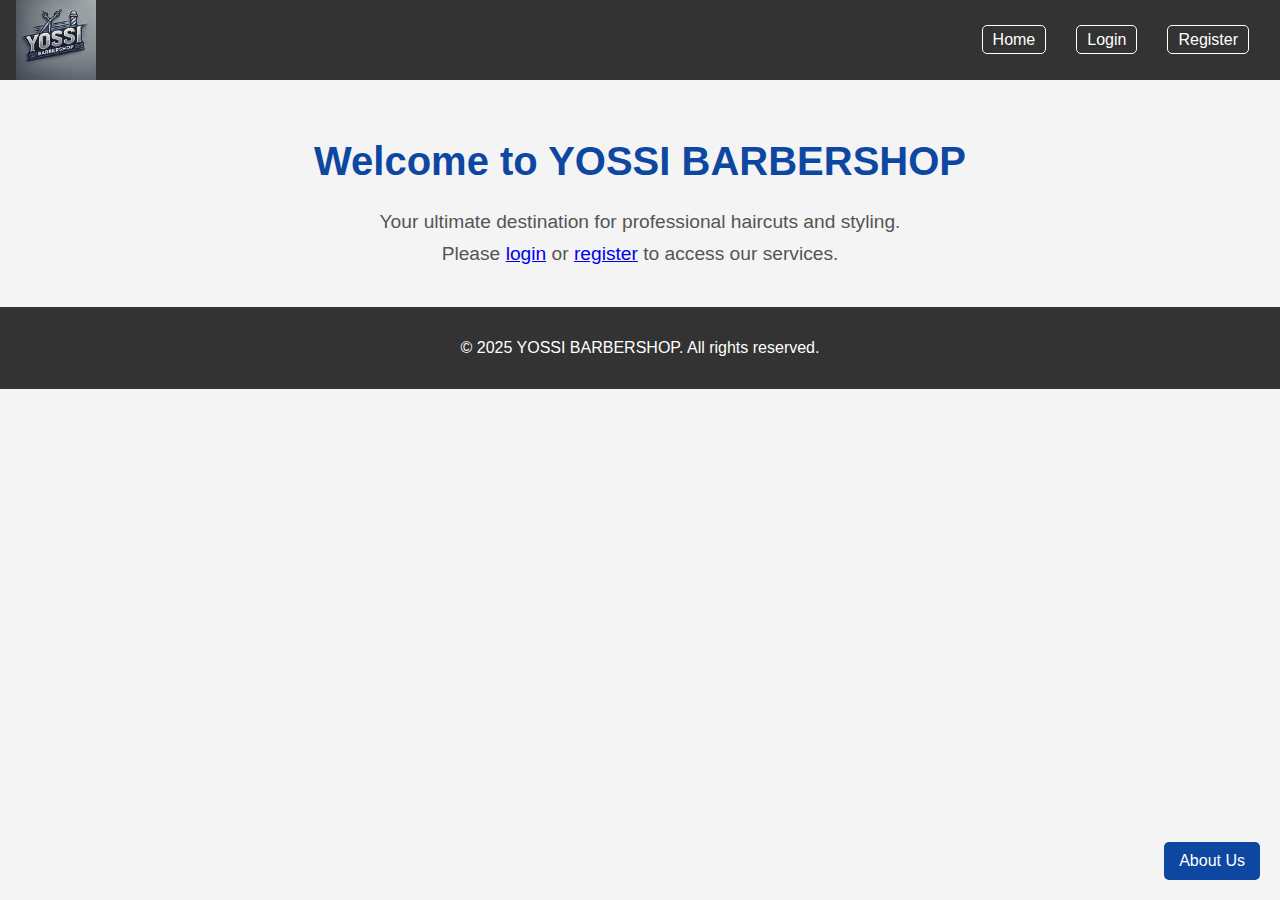
<file: חלק ב/html/index.html>
<!DOCTYPE html>
<html lang="en">
<head>
    <meta charset="UTF-8">
    <meta name="viewport" content="width=device-width, initial-scale=1.0">
    <title>Home - YOSSI BARBERSHOP</title>
    <link rel="stylesheet" href="../css/global.css">
    <link rel="stylesheet" href="../css/home.css">
</head>
<body>
    <header>
        <img src="logo.jpg" alt="YOSSI BARBERSHOP Logo">
        <nav>
            <ul>
                <li><a href="index.html">Home</a></li>
                <li><a href="login.html">Login</a></li>
                <li><a href="register.html">Register</a></li>
            </ul>
        </nav>
    </header>
    <main>
        <h1>Welcome to YOSSI BARBERSHOP</h1>
        <p>Your ultimate destination for professional haircuts and styling.</p>
        <p>Please <a href="login.html">login</a> or <a href="register.html">register</a> to access our services.</p>
    </main>
    <footer>
        <p>&copy; 2025 YOSSI BARBERSHOP. All rights reserved.</p>
    </footer>
    <a href="about.html" class="about-button">About Us</a>
</body>
</html>
</file>
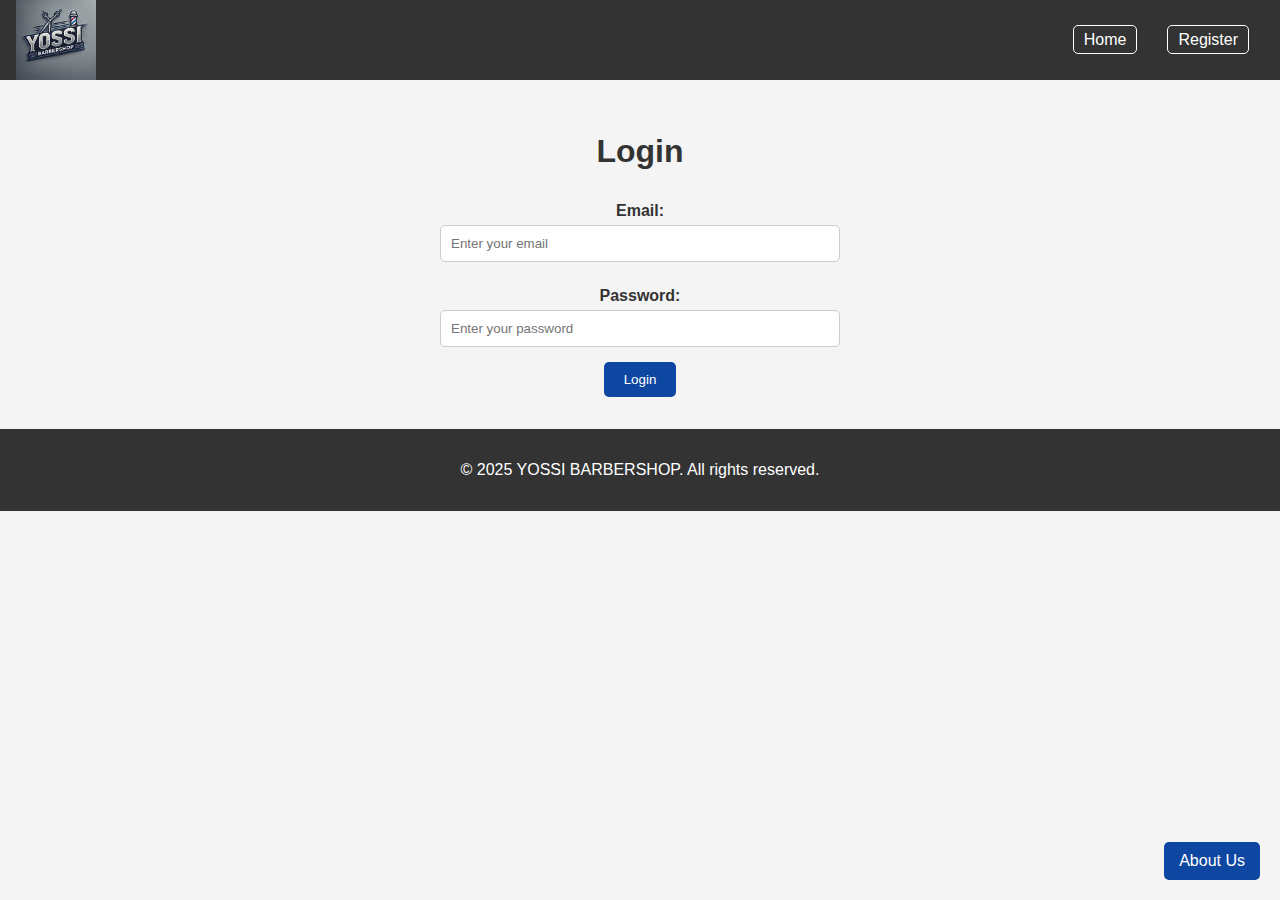
<file: חלק ב/html/login.html>
<!DOCTYPE html>
<html lang="en">
<head>
    <meta charset="UTF-8">
    <meta name="viewport" content="width=device-width, initial-scale=1.0">
    <title>Login - YOSSI BARBERSHOP</title>
    <link rel="stylesheet" href="../css/global.css">
    <link rel="stylesheet" href="../css/login.css">
</head>
<body>
    <header>
        <img src="logo.jpg" alt="YOSSI BARBERSHOP Logo">
        <nav>
            <ul>
                <li><a href="index.html">Home</a></li>
                <li><a href="register.html">Register</a></li>
            </ul>
        </nav>
    </header>
    <main>
        <h1>Login</h1>
        <form id="loginForm">
            <label for="email">Email:</label>
            <input type="email" id="email" name="email" placeholder="Enter your email" required>

            <label for="password">Password:</label>
            <input type="password" id="password" name="password" placeholder="Enter your password" required>

            <button type="submit">Login</button>
        </form>
    </main>
    <footer>
        <p>&copy; 2025 YOSSI BARBERSHOP. All rights reserved.</p>
    </footer>
    <!-- כפתור לעמוד אודות -->
    <a href="about.html" class="about-button">About Us</a>

    <script>
        document.getElementById("loginForm").addEventListener("submit", function (event) {
            event.preventDefault(); // למנוע שליחה אוטומטית של הטופס

            // שם משתמש וסיסמה דמיים
            const dummyEmail = "user@example.com";
            const dummyPassword = "password123";

            const email = document.getElementById("email").value;
            const password = document.getElementById("password").value;

            // בדיקה אם הנתונים נכונים
            if (email === dummyEmail && password === dummyPassword) {
                alert("Login successful!");
                window.location.href = "personal-area.html"; // להעביר לדף האזור האישי
            } else {
                alert("Invalid credentials. Please try again.");
            }
        });
    </script>
</body>
</html>
</file>
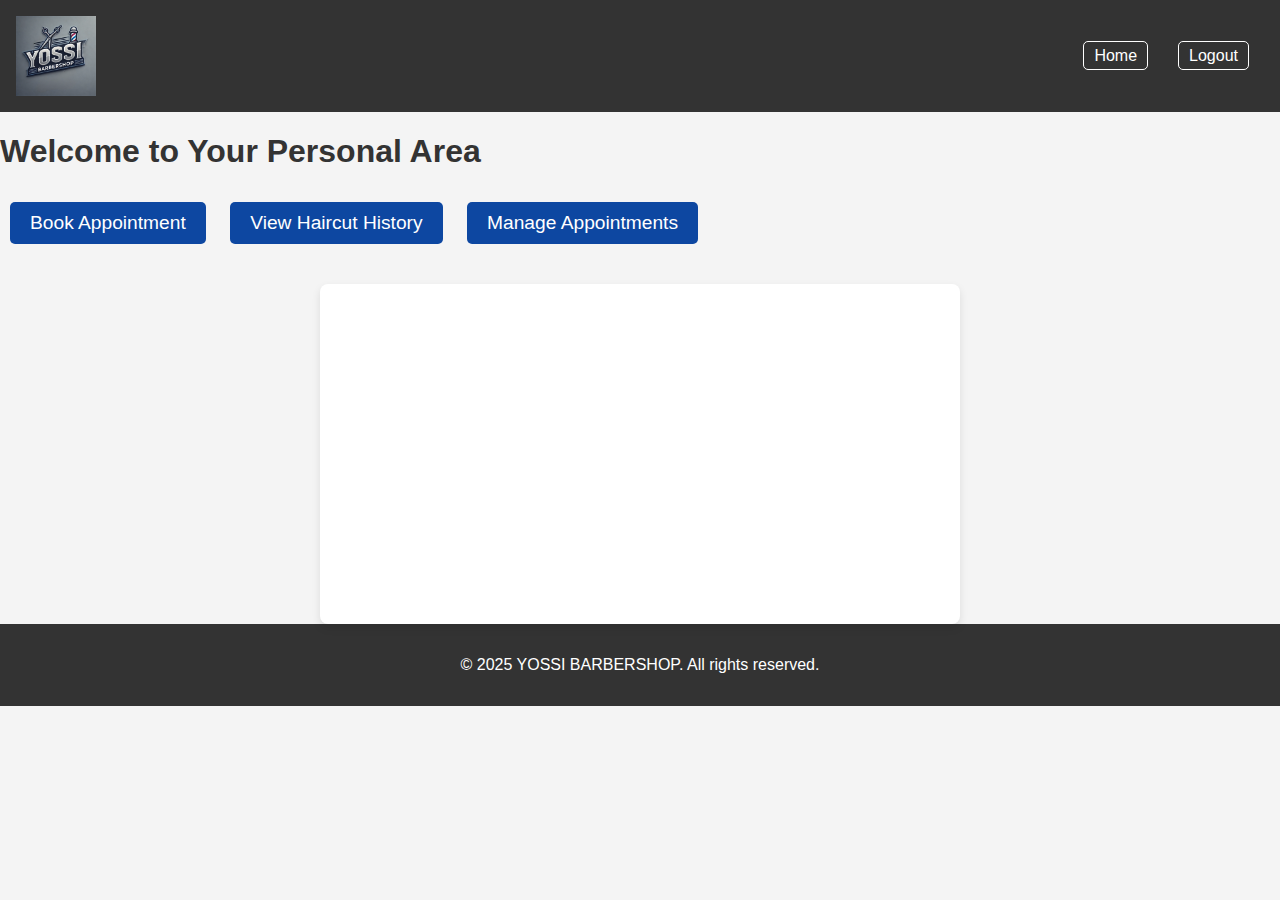
<file: חלק ב/html/personal-area.html>
<!DOCTYPE html>
<html lang="en">
<head>
    <meta charset="UTF-8">
    <meta name="viewport" content="width=device-width, initial-scale=1.0">
    <title>Personal Area - YOSSI BARBERSHOP</title>
    <link rel="stylesheet" href="../css/global.css">
    <link rel="stylesheet" href="../css/personal-area.css">
</head>
<body>
    <header>
        <img src="logo.jpg" alt="YOSSI BARBERSHOP Logo">
        <nav>
            <ul>
                <li><a href="index.html">Home</a></li>
                <li><a href="logout.html">Logout</a></li>
            </ul>
        </nav>
    </header>

    <main>
        <h1>Welcome to Your Personal Area</h1>
        <div class="options">
            <button id="appointmentBtn">Book Appointment</button>
            <button id="historyBtn">View Haircut History</button>
            <button id="manageBtn">Manage Appointments</button>
        </div>

        <!-- This will show based on the option chosen -->
        <div id="contentArea" class="content-area">
            <!-- Content will change dynamically via JS -->
        </div>
    </main>

    <footer>
        <p>&copy; 2025 YOSSI BARBERSHOP. All rights reserved.</p>
    </footer>

    <script src="../js/personal-area.js"></script>
</body>
</html>
</file>
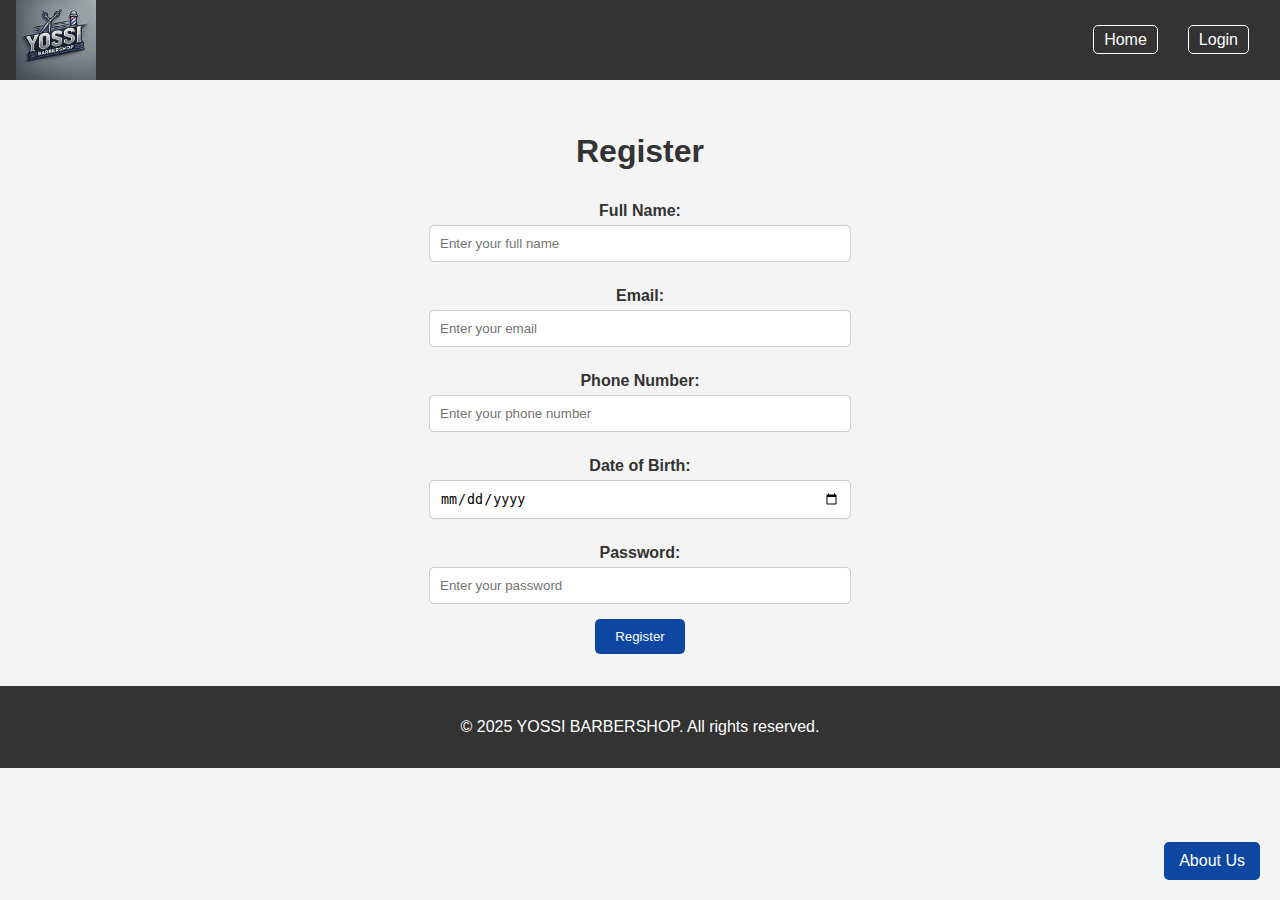
<file: חלק ב/html/register.html>
<!DOCTYPE html>
<html lang="en">
<head>
    <meta charset="UTF-8">
    <meta name="viewport" content="width=device-width, initial-scale=1.0">
    <title>Register - YOSSI BARBERSHOP</title>
    <link rel="stylesheet" href="../css/global.css">
    <link rel="stylesheet" href="../css/register.css">
</head>
<body>
    <header>
        <img src="logo.jpg" alt="YOSSI BARBERSHOP Logo">
        <nav>
            <ul>
                <li><a href="index.html">Home</a></li>
                <li><a href="login.html">Login</a></li>
            </ul>
        </nav>
    </header>
    <main>
        <h1>Register</h1>
        <form id="registrationForm">
            <label for="fullName">Full Name:</label>
            <input type="text" id="fullName" name="fullName" placeholder="Enter your full name" required>

            <label for="email">Email:</label>
            <input type="email" id="email" name="email" placeholder="Enter your email" required>

            <label for="phone">Phone Number:</label>
            <input type="tel" id="phone" name="phone" placeholder="Enter your phone number" pattern="[0-9]{10}" title="Phone number must be 10 digits" required>

            <label for="birthdate">Date of Birth:</label>
            <input type="date" id="birthdate" name="birthdate" required>

            <!-- הוספת שדה סיסמה -->
            <label for="password">Password:</label>
            <input type="password" id="password" name="password" placeholder="Enter your password" minlength="6" required>

            <button type="submit">Register</button>
        </form>
    </main>
    <footer>
        <p>&copy; 2025 YOSSI BARBERSHOP. All rights reserved.</p>
    </footer>
    <a href="about.html" class="about-button">About Us</a>
</body>
</html>
</file>
<file: חלק ב/css/global.css>
/* עיצוב כללי לגוף האתר */
body {
    font-family: Arial, sans-serif;
    margin: 0;
    padding: 0;
    background-color: #f4f4f4;
    color: #333333;
}

/* עיצוב לכותרת העליונה */
header {
    background-color: #333333;
    display: flex;
    align-items: center;
    justify-content: space-between;
    padding: 0 1rem;
}

header img {
    height: 80px;
    width: auto;
}

header nav ul {
    list-style: none;
    display: flex;
    margin: 0;
    padding: 0;
}

header nav ul li {
    margin: 0 15px;
}

header nav ul li a {
    color: #ffffff;
    text-decoration: none;
    padding: 5px 10px;
    border: 1px solid #ffffff;
    border-radius: 5px;
    transition: background-color 0.3s ease;
}

header nav ul li a:hover {
    background-color: #0d47a1;
    color: #ffffff;
}

/* כפתור לעמוד אודות */
.about-button {
    position: fixed;
    bottom: 20px;
    right: 20px;
    background-color: #0d47a1;
    color: #ffffff;
    padding: 10px 15px;
    border: none;
    border-radius: 5px;
    cursor: pointer;
    text-decoration: none;
    font-size: 1rem;
    transition: background-color 0.3s ease;
    z-index: 1000;
}

.about-button:hover {
    background-color: #094080;
}

/* עיצוב לתחתית האתר */
footer {
    background-color: #333333;
    color: #ffffff;
    text-align: center;
    padding: 1rem 0;
}
</file>
<file: חלק ב/css/home.css>
main {
    text-align: center;
    padding: 2rem;
}

main h1 {
    font-size: 2.5rem;
    color: #0d47a1;
}

main p {
    font-size: 1.2rem;
    margin: 10px 0;
    color: #555555;
}
</file>
<file: חלק ב/css/login.css>
/* אנימציות */
@keyframes fadeIn {
    from {
        opacity: 0;
    }
    to {
        opacity: 1;
    }
}

@keyframes slideIn {
    from {
        transform: translateY(-20px);
        opacity: 0;
    }
    to {
        transform: translateY(0);
        opacity: 1;
    }
}

/* עיצוב כללי */
main {
    text-align: center;
    padding: 2rem;
}

/* אנימציות לחלקים שונים */
.fade-in {
    animation: fadeIn 1s ease-in-out;
}

.slide-in {
    animation: slideIn 1s ease-in-out;
}

/* עיצוב טופס */
form {
    display: flex;
    flex-direction: column;
    align-items: center;
    max-width: 400px;
    margin: 0 auto;
    animation: fadeIn 1.5s ease-in-out; /* אנימציה לטופס */
}

label {
    font-weight: bold;
    margin: 10px 0 5px;
}

input {
    padding: 10px;
    margin-bottom: 15px;
    width: 100%;
    border: 1px solid #ccc;
    border-radius: 5px;
    box-sizing: border-box;
}

button {
    padding: 10px 20px;
    background-color: #0d47a1;
    color: #fff;
    border: none;
    border-radius: 5px;
    cursor: pointer;
}

button:hover {
    background-color: #094080;
}
</file>
<file: חלק ב/css/personal-area.css>
/* עיצוב כללי */
body {
    font-family: Arial, sans-serif;
    background-color: #f4f4f4;
    color: #333;
    margin: 0;
    padding: 0;
}

header {
    background-color: #333;
    padding: 1rem;
    color: white;
    text-align: center;
}

header img {
    height: 80px;
    width: auto;
}

nav ul {
    list-style: none;
    padding: 0;
}

nav ul li {
    display: inline;
    margin: 0 10px;
}

nav ul li a {
    color: white;
    text-decoration: none;
}

/* תיבת התוכן (הנבחרת לפי כפתור) */
.content-area {
    padding: 20px;
    margin-top: 30px;
    background-color: white;
    border-radius: 8px;
    box-shadow: 0 4px 8px rgba(0, 0, 0, 0.1);
    display: block; /* התוכן יופיע מיד */
    opacity: 1;
    transform: translateY(0);
    width: 80%; /* רוחב גדול יותר לטובת נראות */
    max-width: 600px; /* מקסימום רוחב תוכן */
    min-height: 300px; /* מינימום גובה תוכן */
    position: relative; /* מיקום יחסי למרכז העמוד */
    left: 50%; /* ממרכז את התוכן */
    transform: translateX(-50%); /* משנה את המיקום של התוכן למרכז */
}

/* כפתורים */
.options button {
    background-color: #0d47a1;
    color: white;
    border: none;
    padding: 10px 20px;
    margin: 10px;
    font-size: 1.2rem;
    border-radius: 5px;
    cursor: pointer;
}

.options button:hover {
    background-color: #094080;
}

/* עיצוב טופס זימון תור */
#appointmentForm {
    display: flex;
    flex-direction: column;
    align-items: center;
    justify-content: space-between;
}

#appointmentForm label, #appointmentForm select, #appointmentForm input {
    width: 100%; /* משנה את רוחב השדות למלא את התוכן */
    padding: 10px;
    margin: 5px 0; /* מרווחים סביב השדות */
    box-sizing: border-box; /* מאפשר ניהול טוב יותר של רוחב השדות */
}

#appointmentForm button {
    width: auto;
    padding: 10px 20px;
    margin-top: 20px; /* מרווח מעל הכפתור */
}
</file>
<file: חלק ב/css/register.css>
main {
    text-align: center;
    padding: 2rem;
}

form {
    display: flex;
    flex-direction: column;
    align-items: center;
    max-width: 400px;
    margin: 0 auto;
}

label {
    font-weight: bold;
    margin: 10px 0 5px;
}

input {
    padding: 10px;
    margin-bottom: 15px;
    width: 100%;
    border: 1px solid #ccc;
    border-radius: 5px;
}

button {
    padding: 10px 20px;
    background-color: #0d47a1;
    color: #fff;
    border: none;
    border-radius: 5px;
    cursor: pointer;
}

button:hover {
    background-color: #094080;
}
</file>
